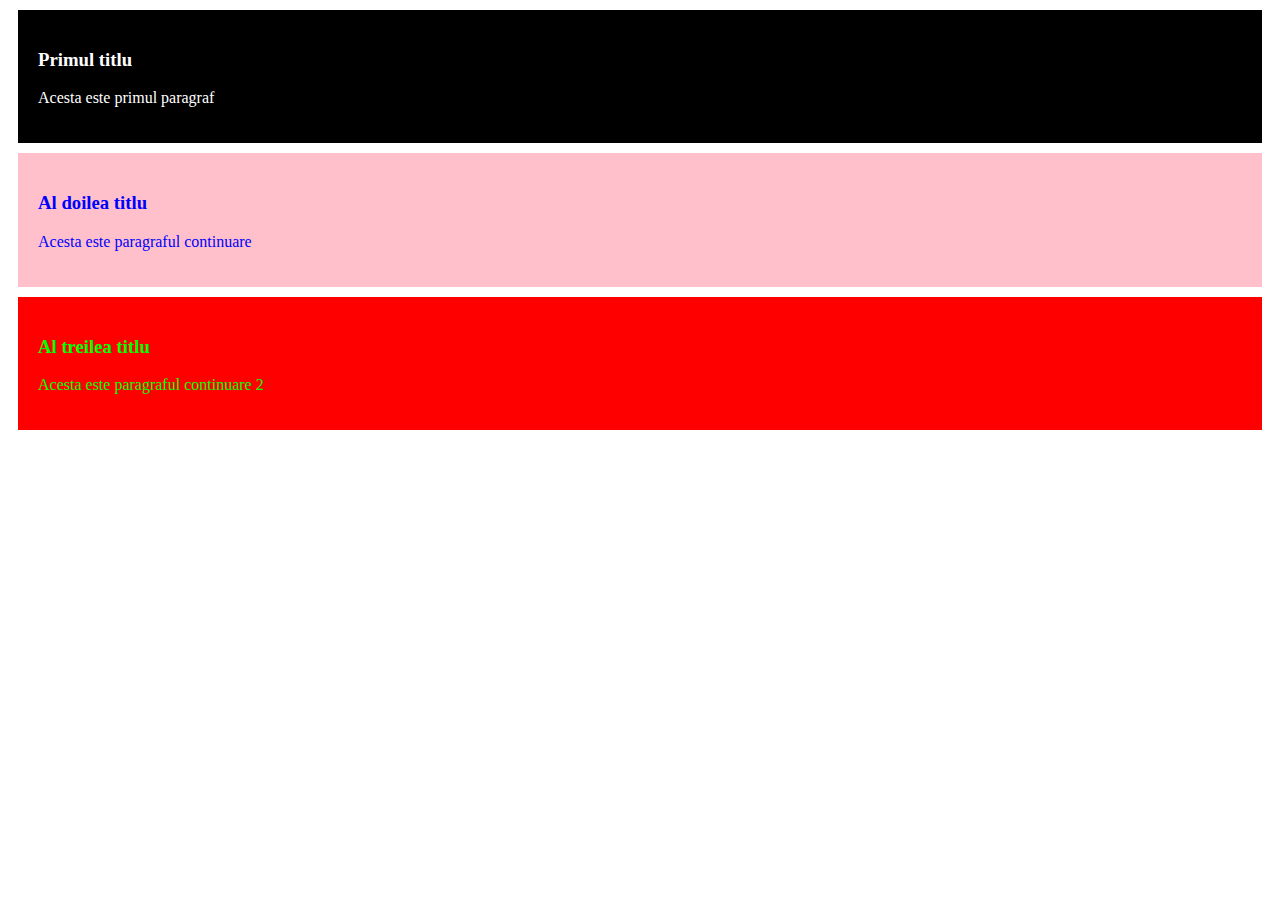
<file: id.html>
<html>
	<head>
		<title>ID & Clase</title>
		<style>
			.unu {
				background-color:black;
				color:white;
				padding:20px;
				margin:10px;
			}
			.doi {
				background-color:pink;
				color:blue;
				padding:20px;
				margin:10px;
			}
			.trei {
				background-color:red;
				color:lime;
				padding:20px;
				margin:10px;
			}
		</style>
	</head>
	<body>
		<div class="unu">
			<h3>Primul titlu</h3>
			<p>Acesta este primul paragraf</p>
		</div>
		<div class="doi">
			<h3>Al doilea titlu</h3>
			<p>Acesta este paragraful continuare</p>
		</div>
		</div>
		<div class="trei">
			<h3>Al treilea titlu</h3>
			<p>Acesta este paragraful continuare 2</p>
		</div>
	</body>
<html>
</file>
